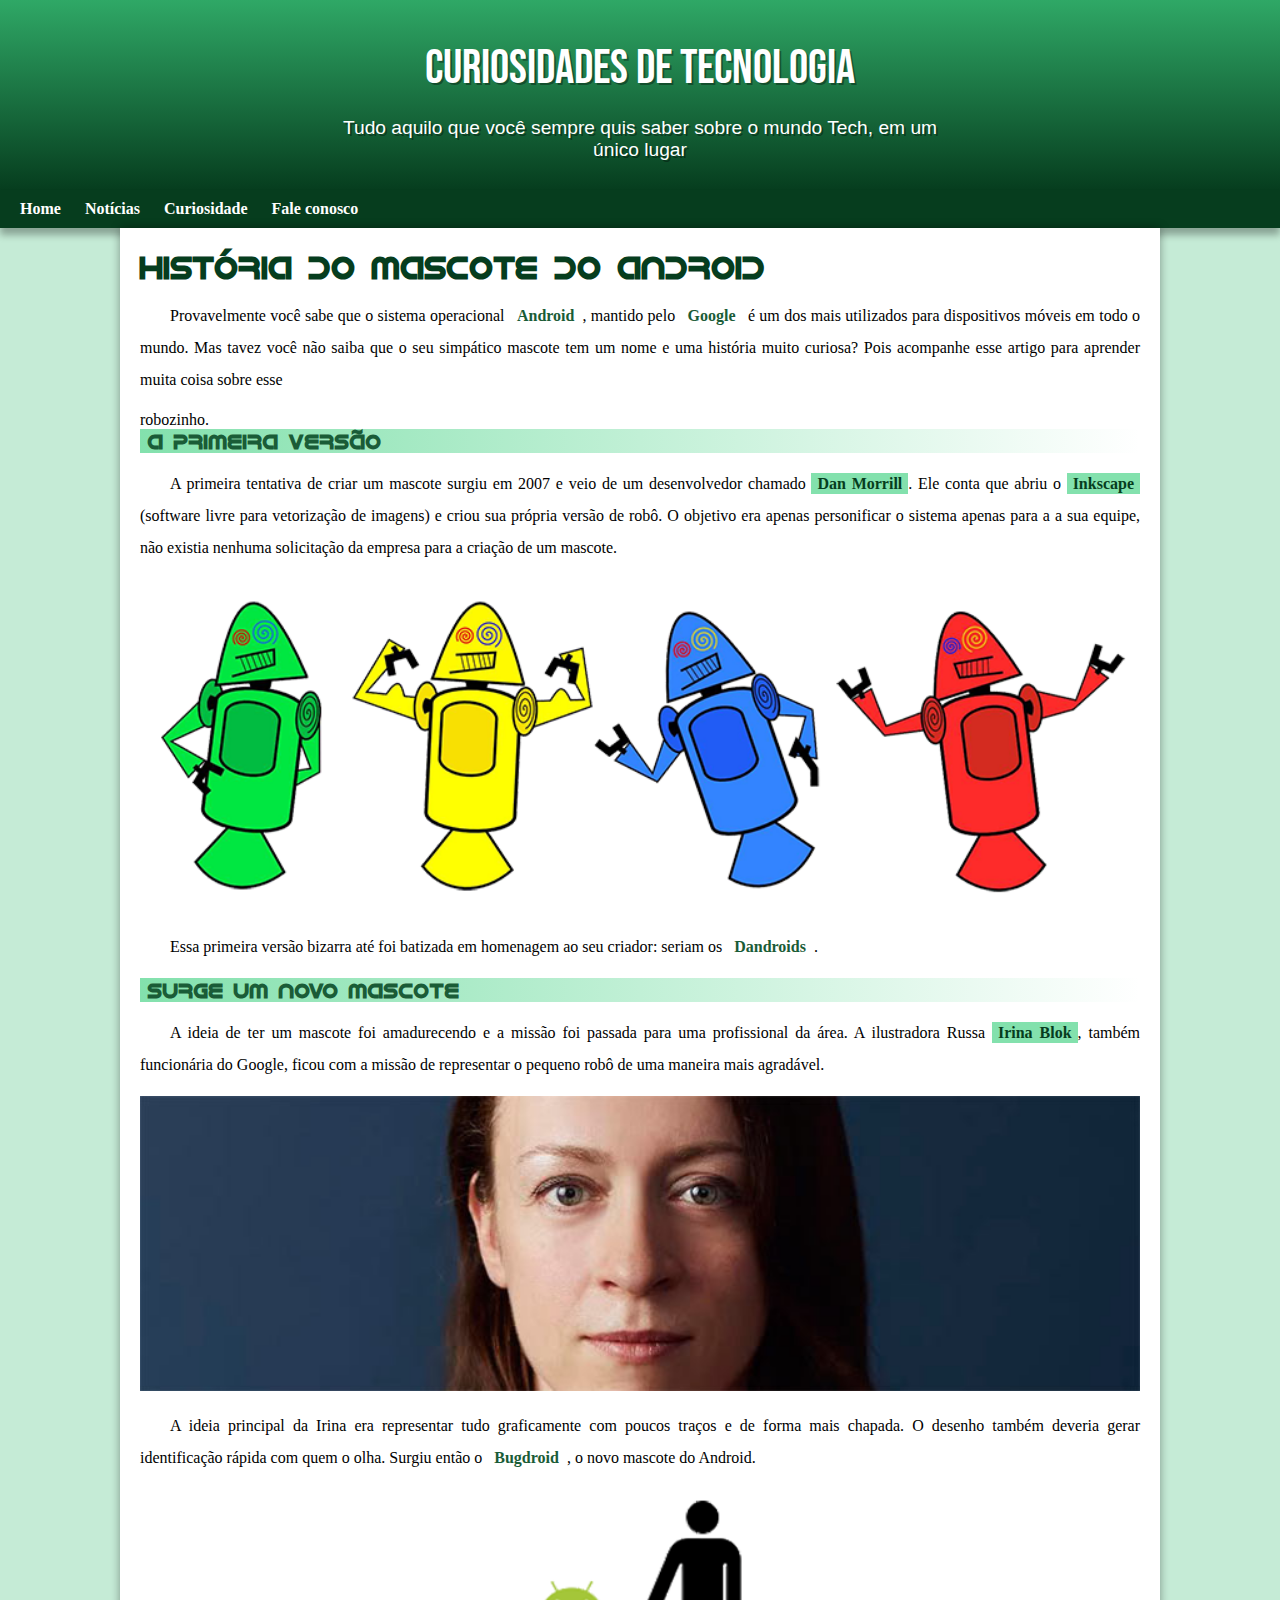
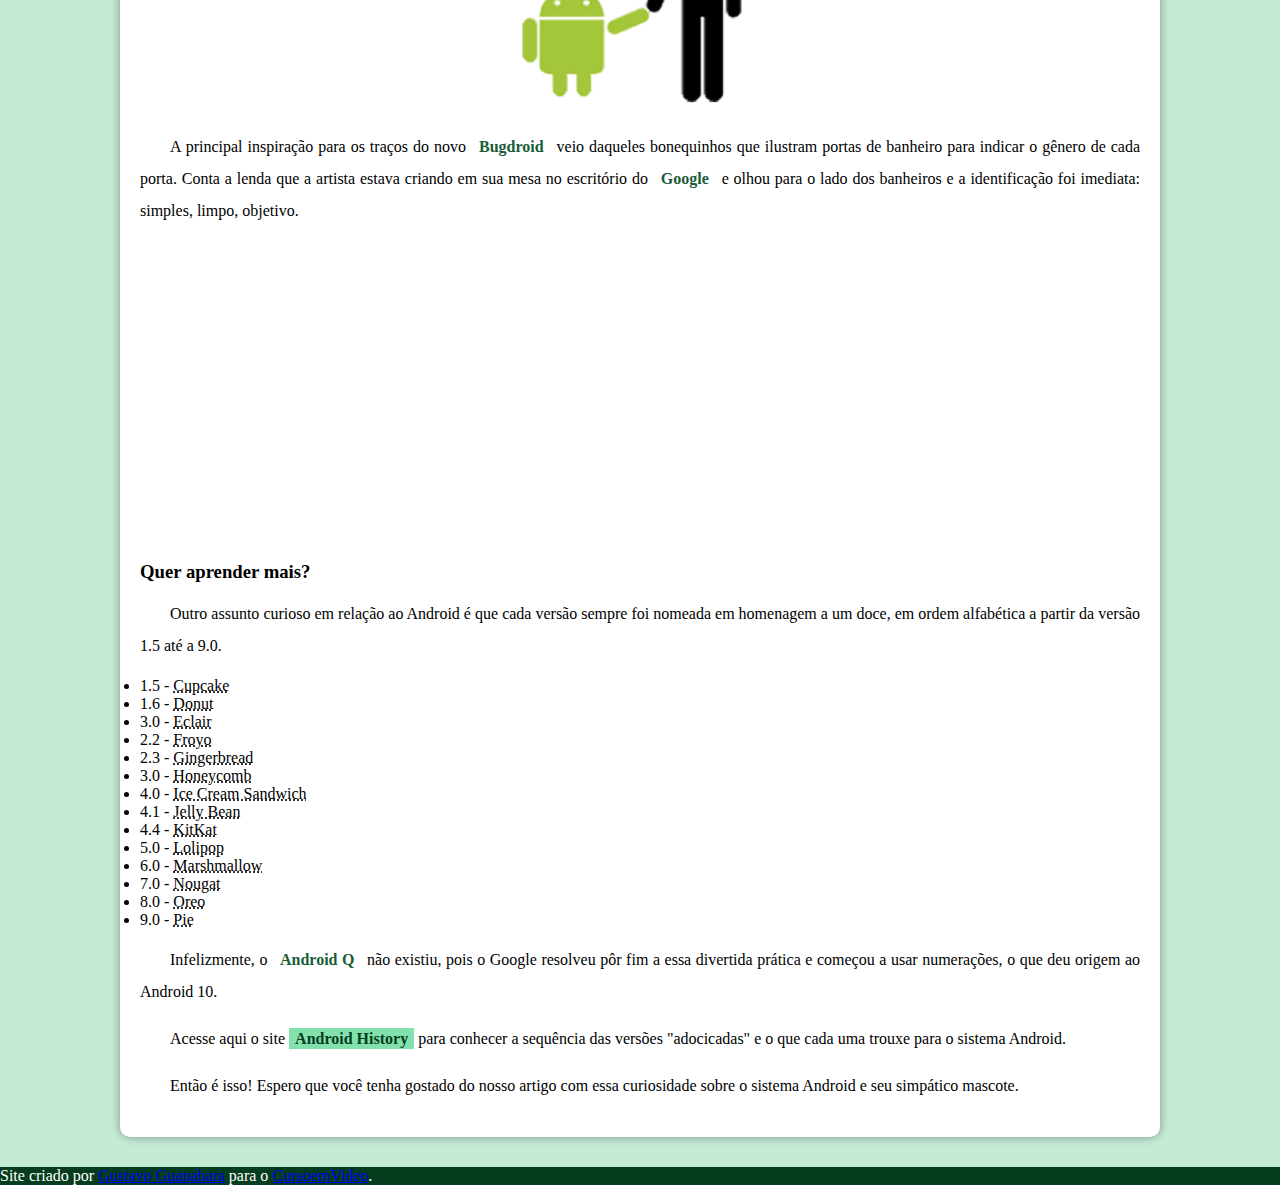
<file: index.html>
<!DOCTYPE html>
<html lang="pt-br">
<head>
    <meta charset="UTF-8">
    <meta http-equiv="X-UA-Compatible" content="IE=edge">
    <meta name="viewport" content="width=device-width, initial-scale=1.0">
    <link rel="shortcut icon" href="imagens/favicon.ico" type="image/x-icon">
    <link rel="stylesheet" href="estilo/style.css">
    <title>Como surgiu o mascote do Android?</title>
</head>
<body>
    <header>
        <h1>Curiosidades de tecnologia</h1>
        <p>Tudo aquilo que você sempre quis saber sobre o mundo Tech, em um único lugar</p>
    </header>
    <nav>
        <a href="#">Home</a>
        <a href="#">Notícias</a>
        <a href="#">Curiosidade</a>
        <a href="#">Fale conosco</a>
    </nav>
        <main>
            <article>
                <h1>História do Mascote do Android</h1>

                <p>Provavelmente você sabe que o sistema operacional <strong>Android</strong>, mantido pelo <strong>Google</strong> é um dos mais utilizados para dispositivos móveis em todo o mundo. Mas tavez você não saiba que o seu simpático mascote tem um nome e uma história muito curiosa? Pois acompanhe esse artigo para aprender muita coisa sobre esse</p> robozinho.

                <h2>A primeira versão</h2>

                <p>A primeira tentativa de criar um mascote surgiu em 2007 e veio de um desenvolvedor chamado <a href="https://androidcommunity.com/dan-morrill-shows-us-the-android-mascot-that-almost-was-20130103/" target="_blank" rel="external">Dan Morrill</a>. Ele conta que abriu o <a href="https://inkscape.org/pt-br/" target="_blank" rel="external">Inkscape</a> (software livre para vetorização de imagens) e criou sua própria versão de robô. O objetivo era apenas personificar o sistema apenas para a a sua equipe, não existia nenhuma solicitação da empresa para a criação de um mascote.</p>

                <picture>
                    <source media="(max-width: 600px )" srcset="../imagens/dan-droids-pq.png">
                    <img src="imagens/dan-droids.png" alt="Foto Dandroids">
                </picture>

                <p>Essa primeira versão bizarra até foi batizada em homenagem ao seu criador: seriam os <strong>Dandroids</strong>.</p>

                <h2>Surge um novo mascote</h2>

                <p>A ideia de ter um mascote foi amadurecendo e a missão foi passada para uma profissional da área. A ilustradora Russa <a href="https://www.irinablok.com/" target="_blank" rel="external">Irina Blok</a>, também funcionária do Google, ficou com a missão de representar o pequeno robô de uma maneira mais agradável.</p>

                <picture>
                    <source media="(max-width: 600px)" srcset="../imagens/irina-blok-pq.jpg">
                    <img src="imagens/irina-blok.jpg" alt="Foto Irina Blok">
                </picture>

                <p>A ideia principal da Irina era representar tudo graficamente com poucos traços e de forma mais chapada. O desenho também deveria gerar identificação rápida com quem o olha. Surgiu então o <strong>Bugdroid</strong>, o novo mascote do Android.</p>

                <img src="imagens/bugdroid.png" alt="Foto Bugdroid" class="pequena">

                <p>A principal inspiração para os traços do novo <strong>Bugdroid</strong> veio daqueles bonequinhos que ilustram portas de banheiro para indicar o gênero de cada porta. Conta a lenda que a artista estava criando em sua mesa no escritório do <strong>Google</strong> e olhou para o lado dos banheiros e a identificação foi imediata: simples, limpo, objetivo.</p>

                <iframe width="560" height="315" src="https://www.youtube.com/embed/l2UDgpLz20M" title="YouTube video player" frameborder="0" allow="accelerometer; autoplay; clipboard-write; encrypted-media; gyroscope; picture-in-picture" allowfullscreen></iframe>
            
                <aside>
                    <h3>Quer aprender mais?</h3>

                    <p>Outro assunto curioso em relação ao Android é que cada versão sempre foi nomeada em homenagem a um doce, em ordem alfabética a partir da versão 1.5 até a 9.0.</p>

                    <ul>
                        <li>1.5 - <abbr title="Bolo de copo">Cupcake</abbr>
                        <li>1.6 - <abbr title="Rosquinha">Donut</abbr>
                        <li>3.0 - <abbr title="Bomba">Eclair</abbr>
                        <li>2.2 - <abbr title="Iogurte gelado">Froyo</abbr>
                        <li>2.3 - <abbr title="Biscoite de gengibre">Gingerbread</abbr>
                        <li>3.0 - <abbr title="Favo de mel">Honeycomb</abbr>
                        <li>4.0 - <abbr title="Sanduíche de sorvete">Ice Cream Sandwich</abbr>
                        <li>4.1 - <abbr title="Jujuba">Jelly Bean</abbr>
                        <li>4.4 - <abbr title="KitLat">KitKat</abbr>
                        <li>5.0 - <abbr title="Pirulito">Lolipop</abbr>
                        <li>6.0 - <abbr title="Marshmallow">Marshmallow</abbr>
                        <li>7.0 - <abbr title="Torrone">Nougat</abbr>
                        <li>8.0 - <abbr title="Oreo">Oreo</abbr>
                        <li>9.0 - <abbr title="Torta">Pie</abbr>
                    </ul>

                    <p>Infelizmente, o <strong>Android Q</strong> não existiu, pois o Google resolveu pôr fim a essa divertida prática e começou a usar numerações, o que deu origem ao Android 10.</p>

                    <p>Acesse aqui o site <a href="https://www.android.com/intl/pt-BR_br/history/" target="_blank" rel="external">Android History</a> para conhecer a sequência das versões "adocicadas" e o que cada uma trouxe para o sistema Android.</p>
                </aside>
                <p>Então é isso! Espero que você tenha gostado do nosso artigo com essa curiosidade sobre o sistema Android e seu simpático mascote.</p>
            </article>
        </main>
        <footer>
            <p>Site criado por <a href="https://github.com/gustavoguanabara" target="_blank" rel="external">Gustavo Guanabara</a> para o <a href="https://www.cursoemvideo.com/" target="_blank" rel="external">CursoemVideo</a>.</p>
        </footer>
</body>
</html>
</file>
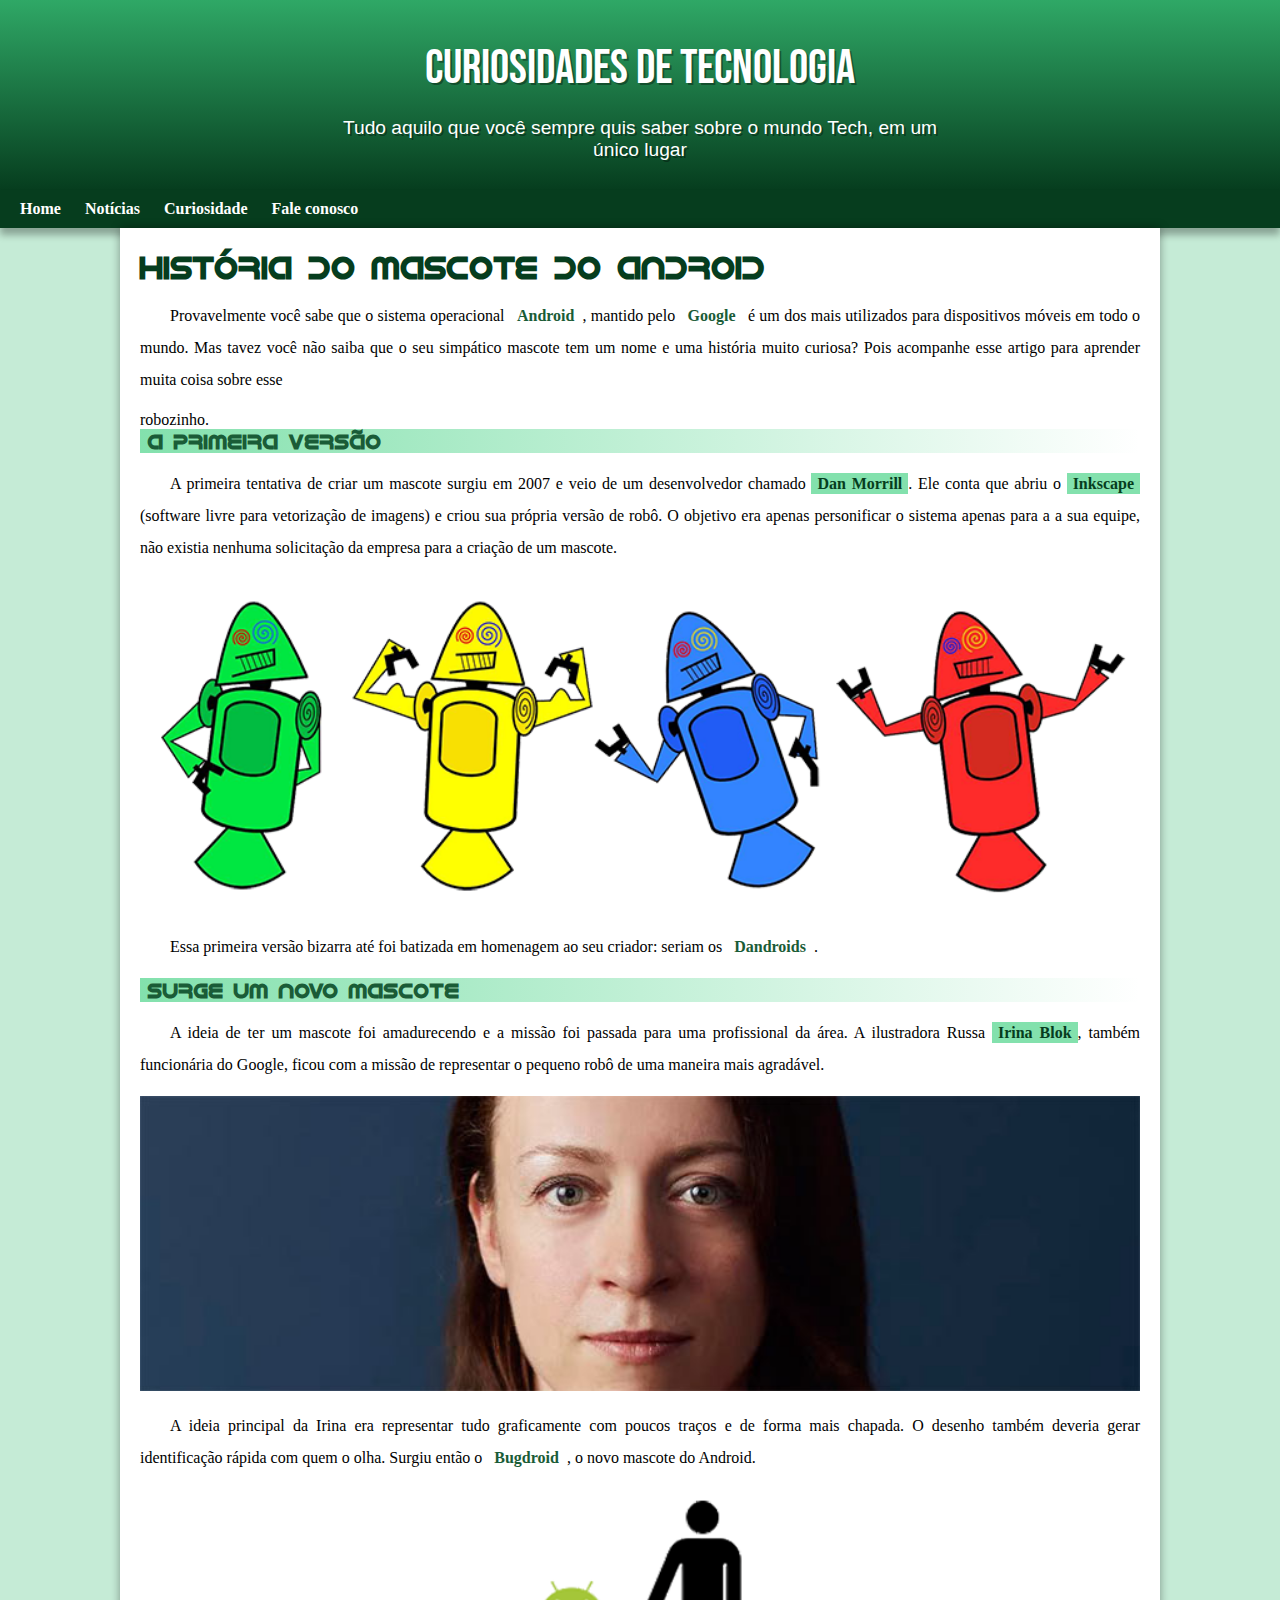
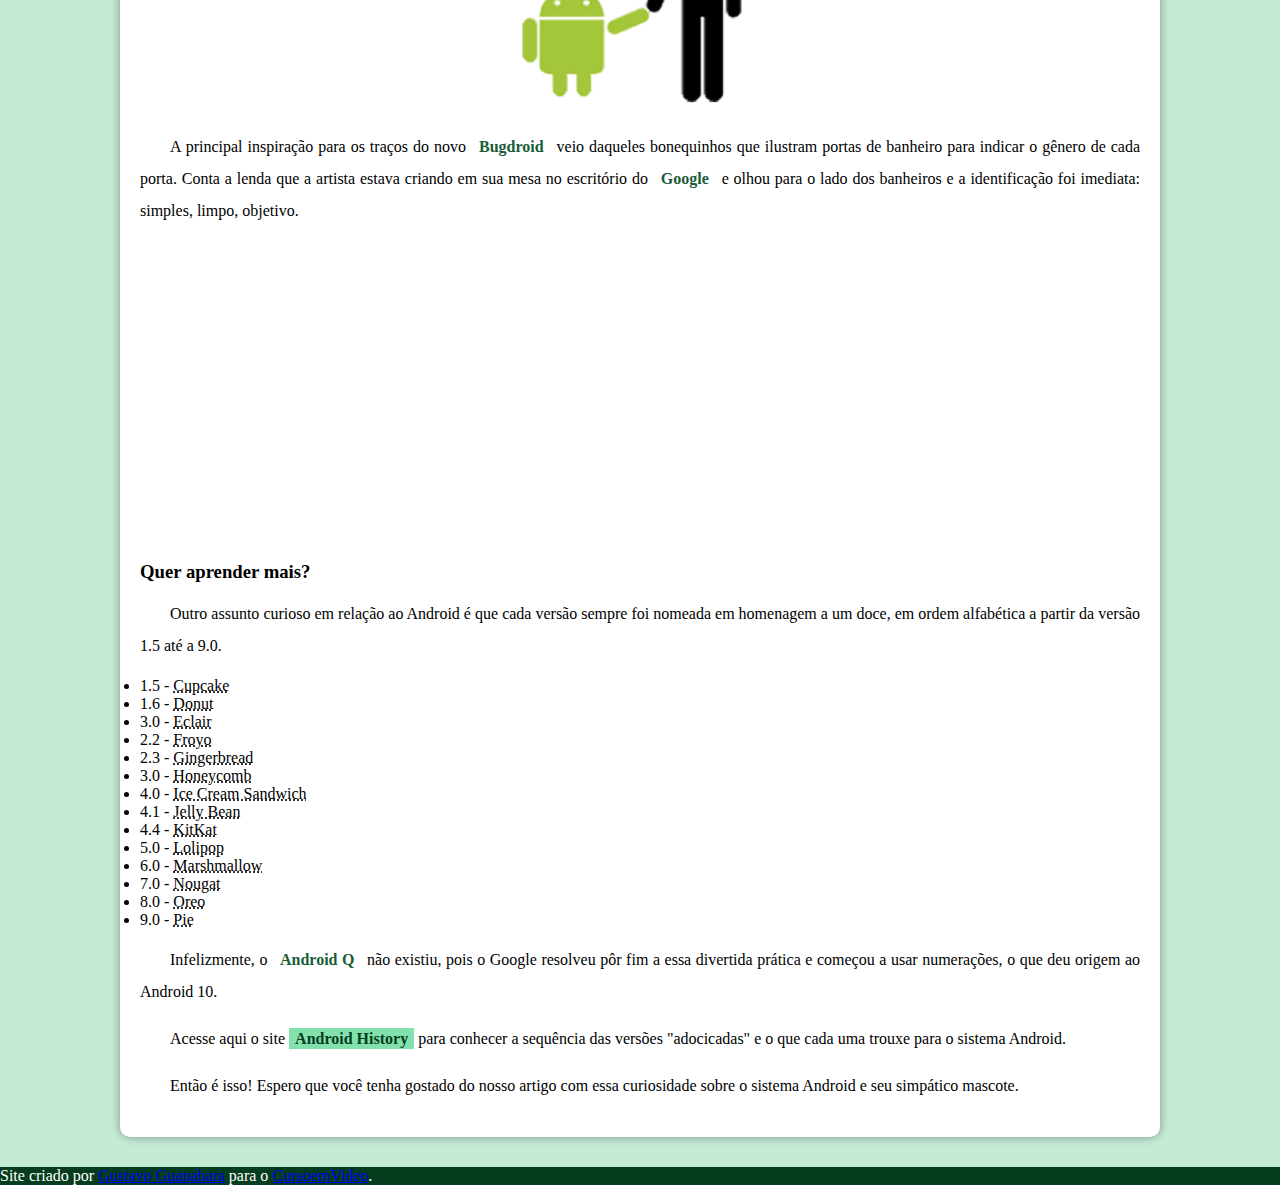
<file: android.html>
<!DOCTYPE html>
<html lang="pt-br">
<head>
    <meta charset="UTF-8">
    <meta http-equiv="X-UA-Compatible" content="IE=edge">
    <meta name="viewport" content="width=device-width, initial-scale=1.0">
    <link rel="shortcut icon" href="imagens/favicon.ico" type="image/x-icon">
    <link rel="stylesheet" href="estilo/style.css">
    <title>Como surgiu o mascote do Android?</title>
</head>
<body>
    <header>
        <h1>Curiosidades de tecnologia</h1>
        <p>Tudo aquilo que você sempre quis saber sobre o mundo Tech, em um único lugar</p>
    </header>
    <nav>
        <a href="#">Home</a>
        <a href="#">Notícias</a>
        <a href="#">Curiosidade</a>
        <a href="#">Fale conosco</a>
    </nav>
        <main>
            <article>
                <h1>História do Mascote do Android</h1>

                <p>Provavelmente você sabe que o sistema operacional <strong>Android</strong>, mantido pelo <strong>Google</strong> é um dos mais utilizados para dispositivos móveis em todo o mundo. Mas tavez você não saiba que o seu simpático mascote tem um nome e uma história muito curiosa? Pois acompanhe esse artigo para aprender muita coisa sobre esse</p> robozinho.

                <h2>A primeira versão</h2>

                <p>A primeira tentativa de criar um mascote surgiu em 2007 e veio de um desenvolvedor chamado <a href="https://androidcommunity.com/dan-morrill-shows-us-the-android-mascot-that-almost-was-20130103/" target="_blank" rel="external">Dan Morrill</a>. Ele conta que abriu o <a href="https://inkscape.org/pt-br/" target="_blank" rel="external">Inkscape</a> (software livre para vetorização de imagens) e criou sua própria versão de robô. O objetivo era apenas personificar o sistema apenas para a a sua equipe, não existia nenhuma solicitação da empresa para a criação de um mascote.</p>

                <picture>
                    <source media="(max-width: 600px )" srcset="../imagens/dan-droids-pq.png">
                    <img src="imagens/dan-droids.png" alt="Foto Dandroids">
                </picture>

                <p>Essa primeira versão bizarra até foi batizada em homenagem ao seu criador: seriam os <strong>Dandroids</strong>.</p>

                <h2>Surge um novo mascote</h2>

                <p>A ideia de ter um mascote foi amadurecendo e a missão foi passada para uma profissional da área. A ilustradora Russa <a href="https://www.irinablok.com/" target="_blank" rel="external">Irina Blok</a>, também funcionária do Google, ficou com a missão de representar o pequeno robô de uma maneira mais agradável.</p>

                <picture>
                    <source media="(max-width: 600px)" srcset="../imagens/irina-blok-pq.jpg">
                    <img src="imagens/irina-blok.jpg" alt="Foto Irina Blok">
                </picture>

                <p>A ideia principal da Irina era representar tudo graficamente com poucos traços e de forma mais chapada. O desenho também deveria gerar identificação rápida com quem o olha. Surgiu então o <strong>Bugdroid</strong>, o novo mascote do Android.</p>

                <img src="imagens/bugdroid.png" alt="Foto Bugdroid" class="pequena">

                <p>A principal inspiração para os traços do novo <strong>Bugdroid</strong> veio daqueles bonequinhos que ilustram portas de banheiro para indicar o gênero de cada porta. Conta a lenda que a artista estava criando em sua mesa no escritório do <strong>Google</strong> e olhou para o lado dos banheiros e a identificação foi imediata: simples, limpo, objetivo.</p>

                <iframe width="560" height="315" src="https://www.youtube.com/embed/l2UDgpLz20M" title="YouTube video player" frameborder="0" allow="accelerometer; autoplay; clipboard-write; encrypted-media; gyroscope; picture-in-picture" allowfullscreen></iframe>
            
                <aside>
                    <h3>Quer aprender mais?</h3>

                    <p>Outro assunto curioso em relação ao Android é que cada versão sempre foi nomeada em homenagem a um doce, em ordem alfabética a partir da versão 1.5 até a 9.0.</p>

                    <ul>
                        <li>1.5 - <abbr title="Bolo de copo">Cupcake</abbr>
                        <li>1.6 - <abbr title="Rosquinha">Donut</abbr>
                        <li>3.0 - <abbr title="Bomba">Eclair</abbr>
                        <li>2.2 - <abbr title="Iogurte gelado">Froyo</abbr>
                        <li>2.3 - <abbr title="Biscoite de gengibre">Gingerbread</abbr>
                        <li>3.0 - <abbr title="Favo de mel">Honeycomb</abbr>
                        <li>4.0 - <abbr title="Sanduíche de sorvete">Ice Cream Sandwich</abbr>
                        <li>4.1 - <abbr title="Jujuba">Jelly Bean</abbr>
                        <li>4.4 - <abbr title="KitLat">KitKat</abbr>
                        <li>5.0 - <abbr title="Pirulito">Lolipop</abbr>
                        <li>6.0 - <abbr title="Marshmallow">Marshmallow</abbr>
                        <li>7.0 - <abbr title="Torrone">Nougat</abbr>
                        <li>8.0 - <abbr title="Oreo">Oreo</abbr>
                        <li>9.0 - <abbr title="Torta">Pie</abbr>
                    </ul>

                    <p>Infelizmente, o <strong>Android Q</strong> não existiu, pois o Google resolveu pôr fim a essa divertida prática e começou a usar numerações, o que deu origem ao Android 10.</p>

                    <p>Acesse aqui o site <a href="https://www.android.com/intl/pt-BR_br/history/" target="_blank" rel="external">Android History</a> para conhecer a sequência das versões "adocicadas" e o que cada uma trouxe para o sistema Android.</p>
                </aside>
                <p>Então é isso! Espero que você tenha gostado do nosso artigo com essa curiosidade sobre o sistema Android e seu simpático mascote.</p>
            </article>
        </main>
        <footer>
            <p>Site criado por <a href="https://github.com/gustavoguanabara" target="_blank" rel="external">Gustavo Guanabara</a> para o <a href="https://www.cursoemvideo.com/" target="_blank" rel="external">CursoemVideo</a>.</p>
        </footer>
</body>
</html>
</file>
<file: estilo/style.css>
@charset "UTF-8";

@import url('https://fonts.googleapis.com/css2?family=Bebas+Neue&display=swap');

@font-face {
    font-family: "android";
    src: url("/fontes/idroid.otf") format("opentype");
}

:root {
    --cor0: #c5ebd6;
    --cor1: #83e1ad;
    --cor2: #3ddc84;
    --cor3: #2fa866;
    --cor4: #1a5c37;
    --cor5: #063d1e;

    --font-padrao: Arial, Verdana, Helvetica, sans-serif;
    --font-destaque:'Bebas Neue', cursive;
    --font-android: "android", cursive; 
}

body {
    background-color: var(--cor0);
}

* {
    margin: 0px;
    padding: 0px;
}


header {
    background-image: linear-gradient(to bottom, var(--cor3), var(--cor5));
    min-height: 150px;
    text-align: center;
    padding-top: 40px;
}

header > h1 {
    color: white;
    font: 3em var(--font-destaque);
    text-shadow: 2px 2px 0px rgba(0, 0, 0, 0.356);
    margin-bottom: 20px;
}

header > p {
    color: white;
    font: 1.2em var(--font-padrao);
    text-shadow: 2px 2px 0px rgba(0, 0, 0, 0.356);
    max-width: 600px;
    margin: auto;
    padding: 0px 10px;

}

nav {
    background-color: var(--cor5);
    padding: 10px;
    box-shadow: 0px 7px 7px rgba(0, 0, 0, 0.30);
    font-weight: bolder;
}

nav > a {
    color: white;
    padding: 10px;
    text-decoration: none;
    border-radius: 5px;
    transition-duration: 0.5s;
}

nav > a:hover {
    color: var(--cor5);
    background-color: var(--cor3);
   
}

main {
    background-color: white;
    min-width: 300px;
    max-width: 1000px;
    margin: auto;
    margin-bottom: 30px;
    padding: 20px;
    box-shadow: 0px 0px 10px rgba(0, 0, 0, 0.37);
    border-radius: 0px 0px 10px 10px;
}

main h1 {
    color: var(--cor5);
    font-family: var(--font-android);
}

main h2 {
    background-image: linear-gradient(to right, var(--cor1), transparent);
    color: var(--cor4);
    font-family: var(--font-android);
    font-size: 1.3em;
    text-indent: 8px;
}

main p {
    margin: 15px 0px;
    text-align: justify;
    text-indent: 30px;
    font-size: 1em;
    line-height: 2em;
}

main strong {
    color: var(--cor4);
    font-weight: bold;
    padding: 2px 8px;
}

main a {
    color: var(--cor5);
    text-decoration: none;
    font-weight: bolder;
    background-color: var(--cor1);
    padding: 2px 6px;
}

main a:hover {
    text-decoration: underline;
    color: var(--cor4);
}


main img {
    width: 100%;
}

main img.pequena {
    max-width: 350px;
    display: block;
    margin: auto;
}

footer {
    background-color: var(--cor5);
    color: white;
}
</file>
